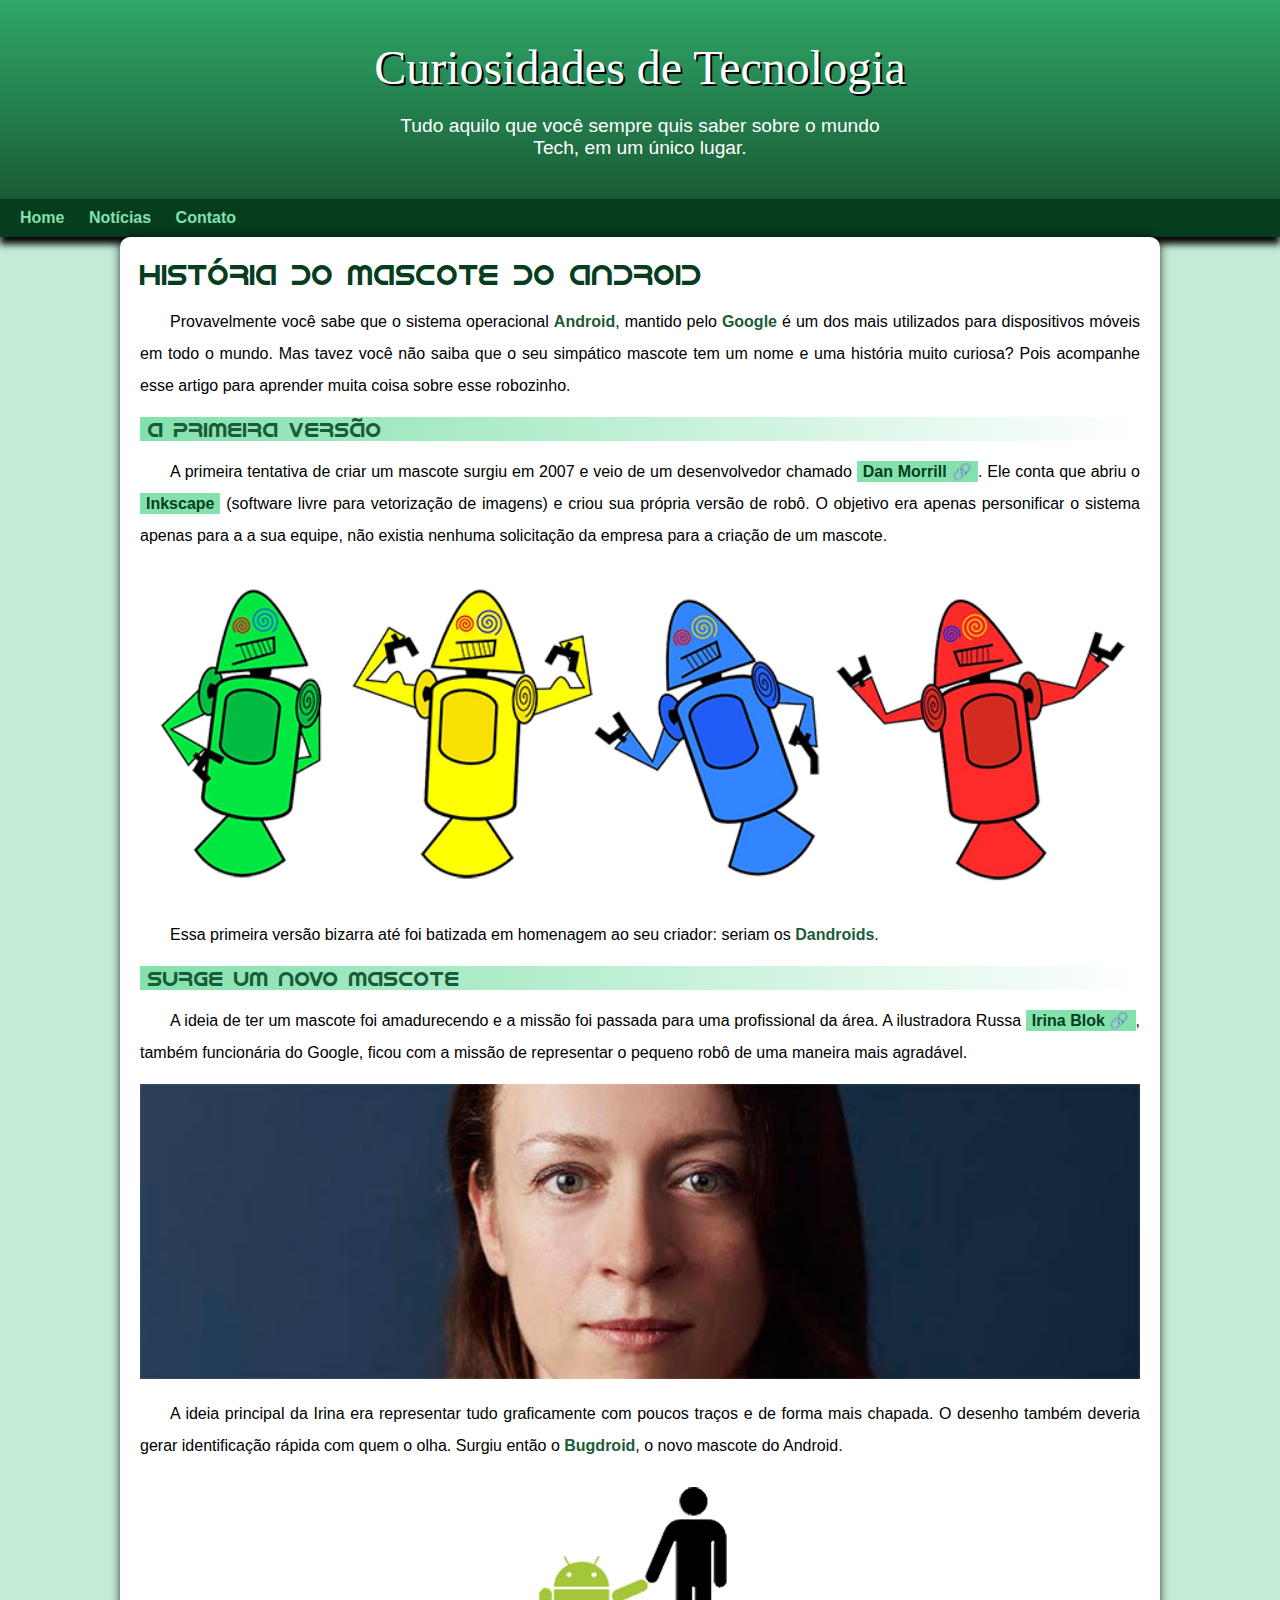
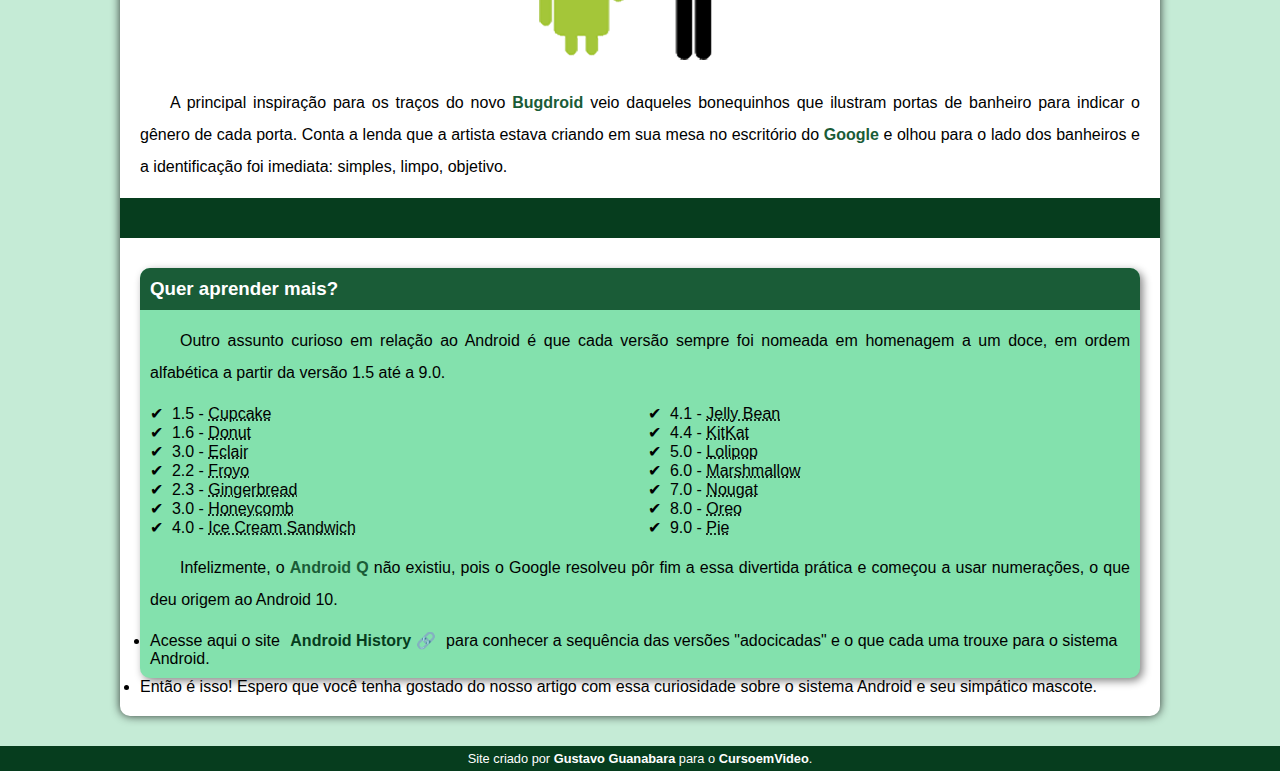
<file: index.html>
<!DOCTYPE html>
<html lang="pt-br">
<head>
    <meta charset="UTF-8">
    <meta http-equiv="X-UA-Compatible" content="IE=edge">
    <meta name="viewport" content="width=device-width, initial-scale=1.0">
    <title>Como surgiu o mascote do Androido?</title>
    <link rel="shortcut icon" href="imagens/favicon.ico" type="image/x-icon">
    <link rel="stylesheet" href="style.css">
</head>
<body>
    <header>
        <h1>Curiosidades de Tecnologia</h1>
        <p>Tudo aquilo que você sempre quis saber sobre o mundo Tech, em um único lugar.</p>
    </header>
    <nav>
        <a href="#">Home</a>
        <a href="#">Notícias</a>
        <a href="#">Contato</a>
    </nav>
    <main>
        <article>
            <h1>História do Mascote do Android</h1>

            <p>Provavelmente você sabe que o sistema operacional <strong>Android</strong>, mantido pelo <strong>Google</strong> é um dos mais utilizados para dispositivos móveis em todo o mundo. Mas tavez você não saiba que o seu simpático mascote tem um nome e uma história muito curiosa? Pois acompanhe esse artigo para aprender muita coisa sobre esse robozinho.</p>

            <h2>A primeira versão</h2>

            <p>A primeira tentativa de criar um mascote surgiu em 2007 e veio de um desenvolvedor chamado <a href="https://androidcommunity.com/dan-morrill-shows-us-the-android-mascot-that-almost-was-20130103/" target="_blank" class="externo">Dan Morrill</a>. Ele conta que abriu o <a href="https://inkscape.org/pt-br/" target="_blank">Inkscape</a> (software livre para vetorização de imagens) e criou sua própria versão de robô. O objetivo era apenas personificar o sistema apenas para a a sua equipe, não existia nenhuma solicitação da empresa para a criação de um mascote.</p>

            <picture>
                <source media="(max-width: 670px)" srcset="imagens/dan-droids-pq.png">
                <img src="imagens/dan-droids.png" alt="Primeiro mascote do Android">
            </picture>

            <p>Essa primeira versão bizarra até foi batizada em homenagem ao seu criador: seriam os <strong>Dandroids</strong>.</p>

            <h2>Surge um novo mascote</h2>

            <p>A ideia de ter um mascote foi amadurecendo e a missão foi passada para uma profissional da área. A ilustradora Russa <a href="https://www.irinablok.com/android" target="_blank" class="externo">Irina Blok</a>, também funcionária do Google, ficou com a missão de representar o pequeno robô de uma maneira mais agradável.</p>

            <picture>
                <source media="(max-width:670px)" srcset="imagens/irina-blok-pq.jpg">
                <img src="imagens/irina-blok.jpg" alt="Irina Blok, criadora do Bugdroid"></picture>

            <p>A ideia principal da Irina era representar tudo graficamente com poucos traços e de forma mais chapada. O desenho também deveria gerar identificação rápida com quem o olha. Surgiu então o <strong>Bugdroid</strong>, o novo mascote do Android.</p>

            <img src="imagens/bugdroid.png" class="pequena" alt="Bugdroid">

            <p>A principal inspiração para os traços do novo <strong>Bugdroid</strong> veio daqueles bonequinhos que ilustram portas de banheiro para indicar o gênero de cada porta. Conta a lenda que a artista estava criando em sua mesa no escritório do <strong>Google</strong> e olhou para o lado dos banheiros e a identificação foi imediata: simples, limpo, objetivo.</p>

            <div class="video">
                <iframe width="560" height="315" src="https://www.youtube.com/embed/l2UDgpLz20M" title="YouTube video player" frameborder="0" allow="accelerometer; autoplay; clipboard-write; encrypted-media; gyroscope; picture-in-picture; web-share" allowfullscreen></iframe>
            </div>
            
            <aside>
                <h3>Quer aprender mais?</h3>
                <p>Outro assunto curioso em relação ao Android é que cada versão sempre foi nomeada em homenagem a um doce, em ordem alfabética a partir da versão 1.5 até a 9.0.</p>
                <ul>
                    <li>1.5 - <abbr title="Bolo de Copo">Cupcake</abbr></li>
                    <li>1.6 - <abbr title="Rosquinha">Donut</abbr></li>
                    <li>3.0 - <abbr title="Bomba">Eclair</abbr></li>
                    <li>2.2 - <abbr title="Irgurte Congelado">Froyo</abbr></li>
                    <li>2.3 - <abbr title="Biscoito de Gengibre">Gingerbread</abbr></li>
                    <li>3.0 - <abbr title="Favo de Mel">Honeycomb</abbr></li>
                    <li>4.0 - <abbr title="Sanduiche de Sorvete">Ice Cream Sandwich</abbr></li>
                    <li>4.1 - <abbr title="Jujuba">Jelly Bean</abbr></li>
                    <li>4.4 - <abbr title="kitkat">KitKat</abbr></li>
                    <li>5.0 - <abbr title="Pirulito">Lolipop</abbr></li>
                    <li>6.0 - <abbr title="Marshmallow">Marshmallow</abbr></li>
                    <li>7.0 - <abbr title="Torrone">Nougat</abbr></li>
                    <li>8.0 - <abbr title="Oreo">Oreo</abbr></li>
                    <li>9.0 - <abbr title="Torta">Pie</abbr></li>
                </ul>
                <p>Infelizmente, o <strong>Android Q</strong> não existiu, pois o Google resolveu pôr fim a essa divertida prática e começou a usar numerações, o que deu origem ao Android 10.</p>
                <li>Acesse aqui o site <a href="https://www.android.com/intl/en_uk/history/#/donut" target="_blank" class="externo">Android History</a> para conhecer a sequência das versões "adocicadas" e o que cada uma trouxe para o sistema Android.</li>
            </aside>
        

            <li>Então é isso! Espero que você tenha gostado do nosso artigo com essa curiosidade sobre o sistema Android e seu simpático mascote.</li>
        </article>
    </main>
    <footer>
        Site criado por <a href="https://gustavoguanabara.github.io/" target="_blank">Gustavo Guanabara</a> para o <a href="https://www.youtube.com/cursoemvideo" target="_blank">CursoemVideo</a>.
    </footer>
</body>
</html>
</file>
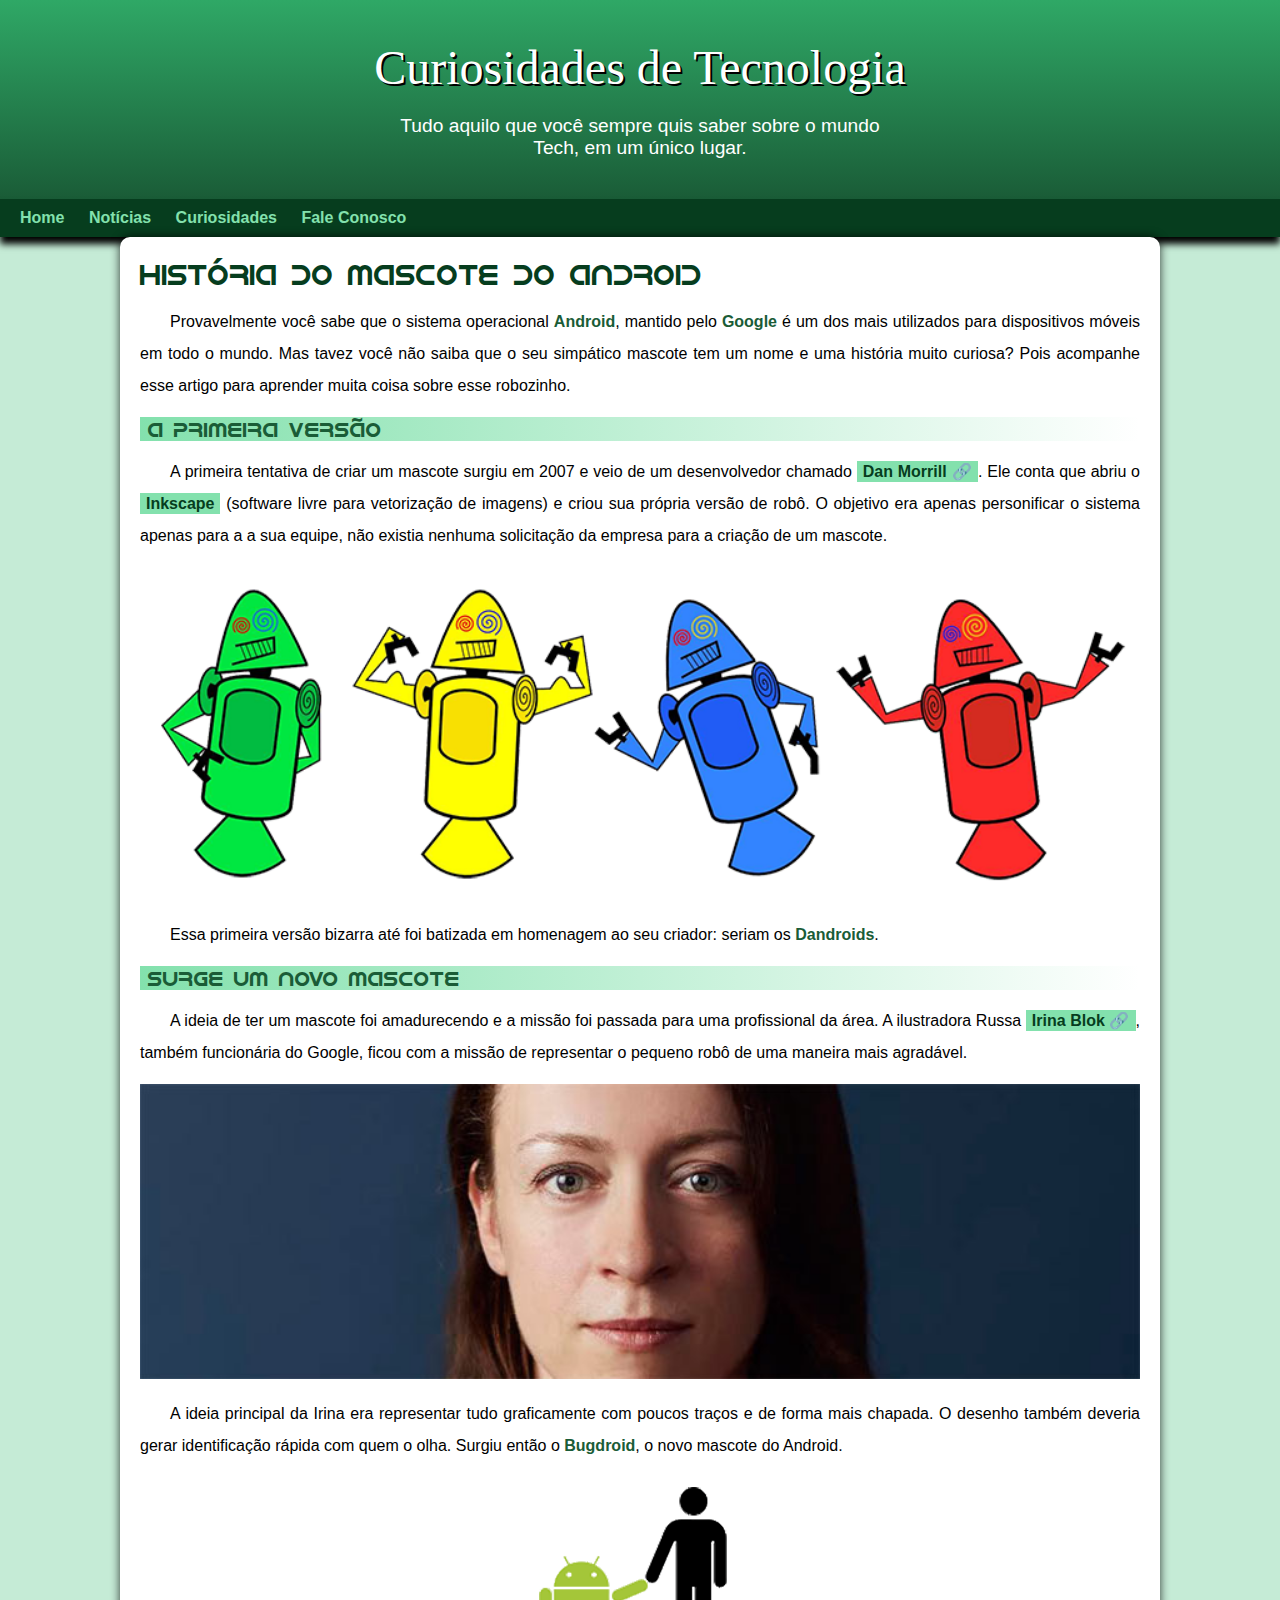
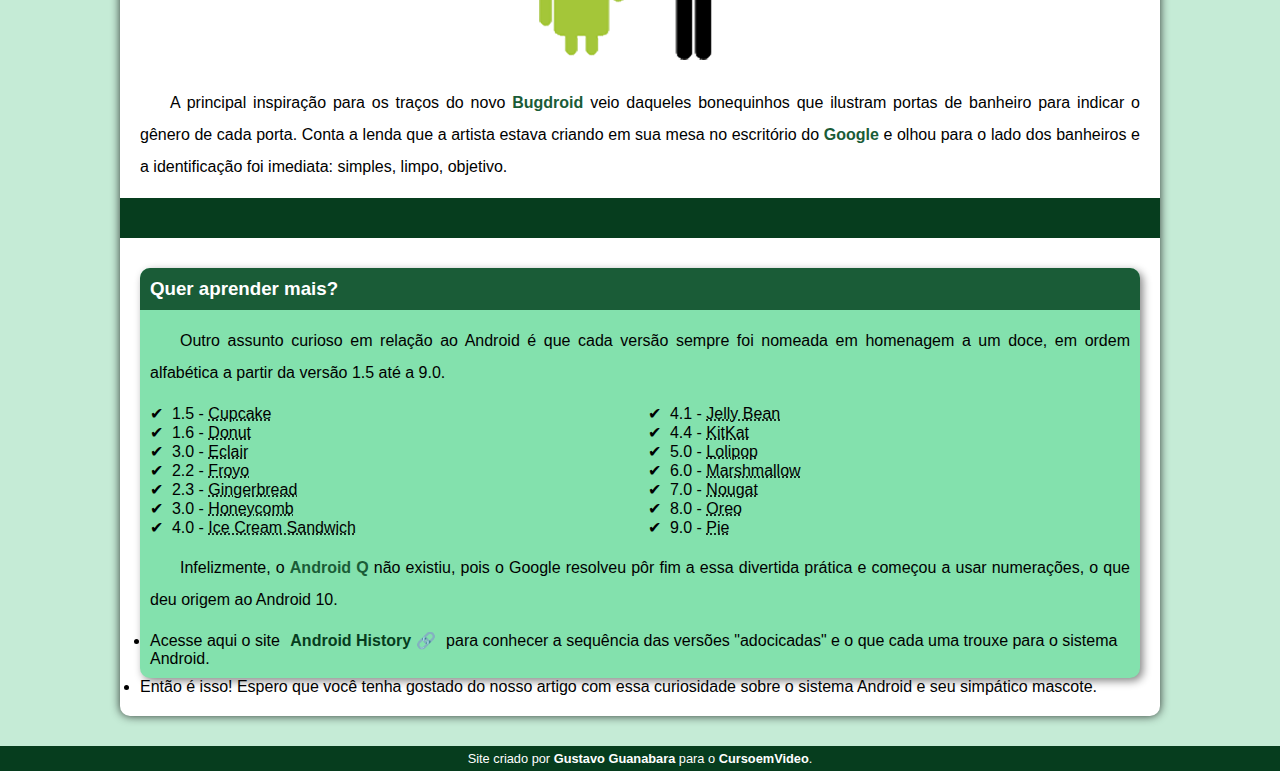
<file: index.html.html>
<!DOCTYPE html>
<html lang="pt-br">
<head>
    <meta charset="UTF-8">
    <meta http-equiv="X-UA-Compatible" content="IE=edge">
    <meta name="viewport" content="width=device-width, initial-scale=1.0">
    <title>Como surgiu o mascote do Androido?</title>
    <link rel="shortcut icon" href="imagens/favicon.ico" type="image/x-icon">
    <link rel="stylesheet" href="style.css">
</head>
<body>
    <header>
        <h1>Curiosidades de Tecnologia</h1>
        <p>Tudo aquilo que você sempre quis saber sobre o mundo Tech, em um único lugar.</p>
    </header>
    <nav>
        <a href="#">Home</a>
        <a href="#">Notícias</a>
        <a href="#">Curiosidades</a>
        <a href="#">Fale Conosco</a>
    </nav>
    <main>
        <article>
            <h1>História do Mascote do Android</h1>

            <p>Provavelmente você sabe que o sistema operacional <strong>Android</strong>, mantido pelo <strong>Google</strong> é um dos mais utilizados para dispositivos móveis em todo o mundo. Mas tavez você não saiba que o seu simpático mascote tem um nome e uma história muito curiosa? Pois acompanhe esse artigo para aprender muita coisa sobre esse robozinho.</p>

            <h2>A primeira versão</h2>

            <p>A primeira tentativa de criar um mascote surgiu em 2007 e veio de um desenvolvedor chamado <a href="https://androidcommunity.com/dan-morrill-shows-us-the-android-mascot-that-almost-was-20130103/" target="_blank" class="externo">Dan Morrill</a>. Ele conta que abriu o <a href="https://inkscape.org/pt-br/" target="_blank">Inkscape</a> (software livre para vetorização de imagens) e criou sua própria versão de robô. O objetivo era apenas personificar o sistema apenas para a a sua equipe, não existia nenhuma solicitação da empresa para a criação de um mascote.</p>

            <picture>
                <source media="(max-width: 670px)" srcset="imagens/dan-droids-pq.png">
                <img src="imagens/dan-droids.png" alt="Primeiro mascote do Android">
            </picture>

            <p>Essa primeira versão bizarra até foi batizada em homenagem ao seu criador: seriam os <strong>Dandroids</strong>.</p>

            <h2>Surge um novo mascote</h2>

            <p>A ideia de ter um mascote foi amadurecendo e a missão foi passada para uma profissional da área. A ilustradora Russa <a href="https://www.irinablok.com/android" target="_blank" class="externo">Irina Blok</a>, também funcionária do Google, ficou com a missão de representar o pequeno robô de uma maneira mais agradável.</p>

            <picture>
                <source media="(max-width:670px)" srcset="imagens/irina-blok-pq.jpg">
                <img src="imagens/irina-blok.jpg" alt="Irina Blok, criadora do Bugdroid"></picture>

            <p>A ideia principal da Irina era representar tudo graficamente com poucos traços e de forma mais chapada. O desenho também deveria gerar identificação rápida com quem o olha. Surgiu então o <strong>Bugdroid</strong>, o novo mascote do Android.</p>

            <img src="imagens/bugdroid.png" class="pequena" alt="Bugdroid">

            <p>A principal inspiração para os traços do novo <strong>Bugdroid</strong> veio daqueles bonequinhos que ilustram portas de banheiro para indicar o gênero de cada porta. Conta a lenda que a artista estava criando em sua mesa no escritório do <strong>Google</strong> e olhou para o lado dos banheiros e a identificação foi imediata: simples, limpo, objetivo.</p>

            <div class="video">
                <iframe width="560" height="315" src="https://www.youtube.com/embed/l2UDgpLz20M" title="YouTube video player" frameborder="0" allow="accelerometer; autoplay; clipboard-write; encrypted-media; gyroscope; picture-in-picture; web-share" allowfullscreen></iframe>
            </div>
            
            <aside>
                <h3>Quer aprender mais?</h3>
                <p>Outro assunto curioso em relação ao Android é que cada versão sempre foi nomeada em homenagem a um doce, em ordem alfabética a partir da versão 1.5 até a 9.0.</p>
                <ul>
                    <li>1.5 - <abbr title="Bolo de Copo">Cupcake</abbr></li>
                    <li>1.6 - <abbr title="Rosquinha">Donut</abbr></li>
                    <li>3.0 - <abbr title="Bomba">Eclair</abbr></li>
                    <li>2.2 - <abbr title="Irgurte Congelado">Froyo</abbr></li>
                    <li>2.3 - <abbr title="Biscoito de Gengibre">Gingerbread</abbr></li>
                    <li>3.0 - <abbr title="Favo de Mel">Honeycomb</abbr></li>
                    <li>4.0 - <abbr title="Sanduiche de Sorvete">Ice Cream Sandwich</abbr></li>
                    <li>4.1 - <abbr title="Jujuba">Jelly Bean</abbr></li>
                    <li>4.4 - <abbr title="kitkat">KitKat</abbr></li>
                    <li>5.0 - <abbr title="Pirulito">Lolipop</abbr></li>
                    <li>6.0 - <abbr title="Marshmallow">Marshmallow</abbr></li>
                    <li>7.0 - <abbr title="Torrone">Nougat</abbr></li>
                    <li>8.0 - <abbr title="Oreo">Oreo</abbr></li>
                    <li>9.0 - <abbr title="Torta">Pie</abbr></li>
                </ul>
                <p>Infelizmente, o <strong>Android Q</strong> não existiu, pois o Google resolveu pôr fim a essa divertida prática e começou a usar numerações, o que deu origem ao Android 10.</p>
                <li>Acesse aqui o site <a href="https://www.android.com/intl/en_uk/history/#/donut" target="_blank" class="externo">Android History</a> para conhecer a sequência das versões "adocicadas" e o que cada uma trouxe para o sistema Android.</li>
            </aside>
        

            <li>Então é isso! Espero que você tenha gostado do nosso artigo com essa curiosidade sobre o sistema Android e seu simpático mascote.</li>
        </article>
    </main>
    <footer>
        Site criado por <a href="https://gustavoguanabara.github.io/" target="_blank">Gustavo Guanabara</a> para o <a href="https://www.youtube.com/cursoemvideo" target="_blank">CursoemVideo</a>.
    </footer>
</body>
</html>
</file>
<file: style.css>
@charset "UTF-8";

@import url('https://fonts.googleapis.com/css2?family= Bebas +Neue & display=swap');

@font-face{
    font-family: 'Android';
    src: url('fontes/idroid.otf') format('opentype');
    font-weight: normal;
}

:root{
    --cor0: #c5ebd6;
    --cor1: #83e1ad;
    --cor2: #3ddc84;
    --cor3: #2fa866;
    --cor4: #1a5c37;
    --cor5: #063d1e;

    --font-padrao: Arial, Verdana, Helvetica, sans-serif;
    --font-destaque:'Bebas Neue', cursíve;
    --font-android: 'Android', cursíve;
}

*{
    margin: 0px;
    padding: 0px;
}

body{
    background-color: var(--cor0);
    font-family: var(--font-padrao);
}

a.externo::after{
    content: '\00A0\1F517';
}

header{
    background-image: linear-gradient(to bottom, var(--cor3), var(--cor4));
    min-height: 150px;
    text-align: center;
    padding-top: 40px;
}

header > h1 {
    color: white;
    font-family: var(--font-destaque);
    font-size: 3em;
    font-weight: normal;
    margin-bottom: 20px;
    text-shadow: 2px 2px 0px black;
}

header > p {
    font-family: var(--font-padrao);
    font-size: 1.2em;
    color: white;
    max-width: 500px;
    padding-right: 10px;
    padding-left: 10px;
    margin: auto;
    padding-bottom: 40px;
}

nav{
    background-color: var(--cor5);
    padding: 10px;
    box-shadow: 0px 7px 7px black;
}

nav > a {
    color: var(--cor1);
    padding: 10px;
    border-radius: 5px;
    text-decoration: none;
    font-weight: bold;
    transition: .5s;
}

nav > a:hover{
    background-color: var(--cor32);
    color: var(--cor5r4);
}

main{
    min-width: 300px;
    max-width: 1000px;
    margin: auto;
    margin-bottom: 30px;
    padding: 20px;
    background-color: white;
    box-shadow: 0px 0px 10px rgba(0, 0, 0, 0.774);
    border-radius: 10px;
}

main h1{
    color: var(--cor5);
    font-family: var(--font-android);
    font-weight: normal;
    font-size: 1.8em;
}

main h2{
    font-family: var(--font-android);
    color: var(--cor4);
    font-size: 1.3em;
    font-weight: normal;
    background-image: linear-gradient(to right, var(--cor1), transparent);
    text-indent: 8px;
}

main p {
    margin: 15px 0px;
    text-align: justify;
    text-indent: 30px;
    font-size: 1em;
    line-height: 2em;
}

main strong {
    color: var(--cor4);
    font-weight: bold;
}

main a {
    text-decoration: none;
    font-weight: bold;
    color: var(--cor5);
    background-color: var(--cor1);
    padding: 2px 6px;
}

main a:hover {
    text-decoration: underline;
    color: var(--cor3);
}

main img {
    width: 100%;
}

main img.pequena{
    max-width: 300px;
    display: block;
    margin: auto;
}

div.video{
    background-color: var(--cor5);
    margin-bottom: 30px;
    margin: 0px -20px 30px -20px;
    padding: 20px;
    position: relative;
}

div.video > iframe{
    position: absolute;
    top: 5%;
    left: 5%;
    width: 90%;
    height: 90%;
}

aside{
    background-color: var(--cor1);
    padding: 10px;
    border-radius: 10px;
    box-shadow: 3px 3px 8px rgba(0, 0, 0, 0.473);
}

aside > h3{
    background-color: var(--cor4);
    color: white;
    padding: 10px;
    margin: -10px -10px 0px -10px;
    border-radius: 10px 10px 0px 0px;
}

aside > ul {
    list-style-type: "\2714\00A0\00A0";
    list-style-position: inside;
    columns: 2;
}

footer{
    background-color: var(--cor5);
    color: white;
    text-align: center;
    font-size: 0.8em;
    padding: 5px;
}

footer a{
    color: white;
    font-weight: bolder;
    text-decoration: none;
}

footer a:hover {
    text-decoration: underline;
    color: var(--cor1);
}
</file>
